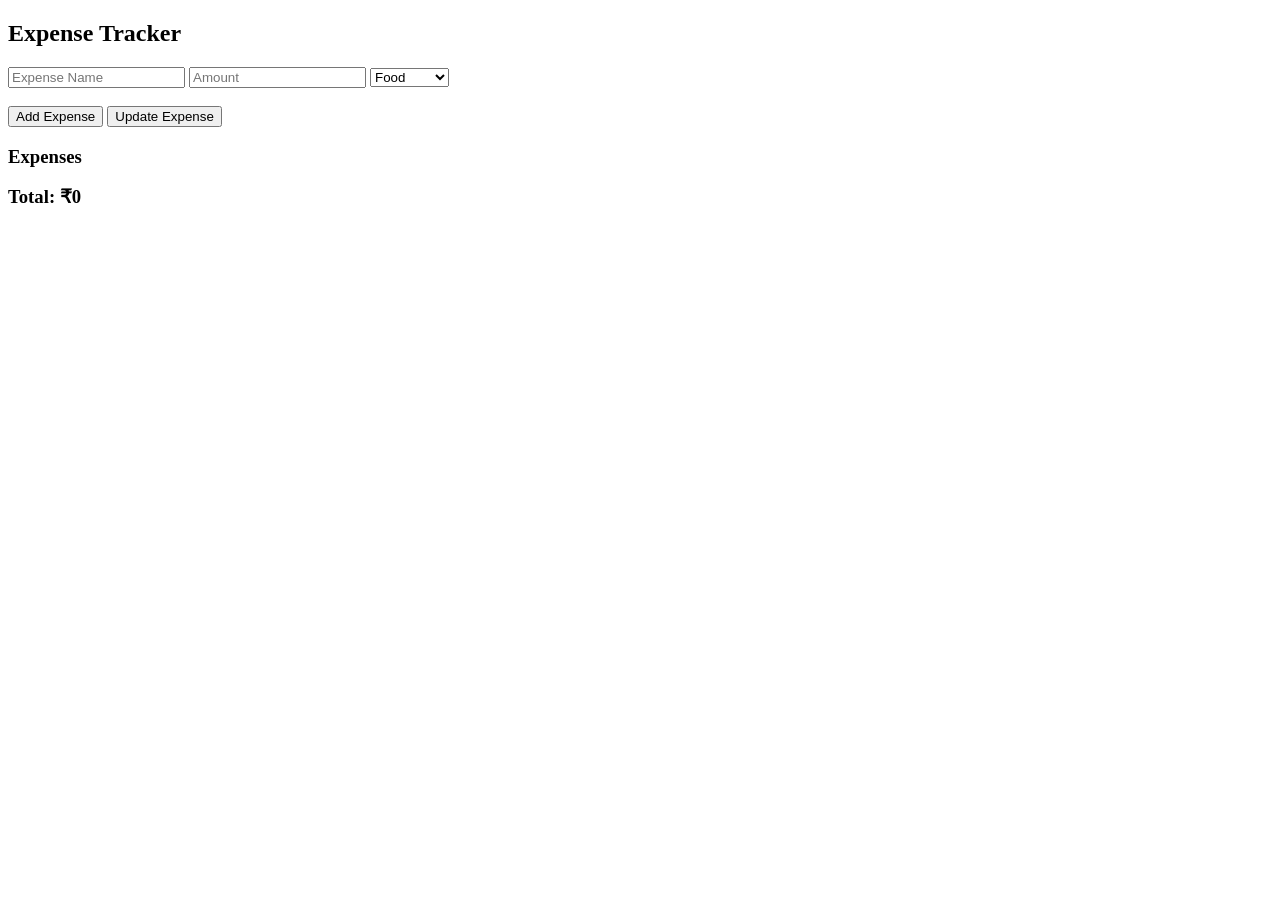
<file: lab_MST/index.html>
<!-- Create an Expense Tracker Web Application where users can add, update, delete expenses and calculate total using

Input fields+

Expense Name
Amount
Category (Food / Travel / Shopping)

Button

Add Expense
Update Expense -->
<!DOCTYPE html>
<html>
<head>
<title>Expense Tracker</title>
</head>
<body>

<h2>Expense Tracker</h2>
<input type="text" id="name" placeholder="Expense Name">
<input type="number" id="amount" placeholder="Amount">

<select id="category">
<option>Food</option>
<option>Travel</option>
<option>Shopping</option>
</select>

<br><br>
<button onclick="addExpense()">Add Expense</button>
<button onclick="updateExpense()">Update Expense</button>

<h3>Expenses</h3>
<ul id="list"></ul>
<h3>Total: ₹<span id="total">0</span></h3>
<script src="script.js"></script>
</body>
</html>
</file>
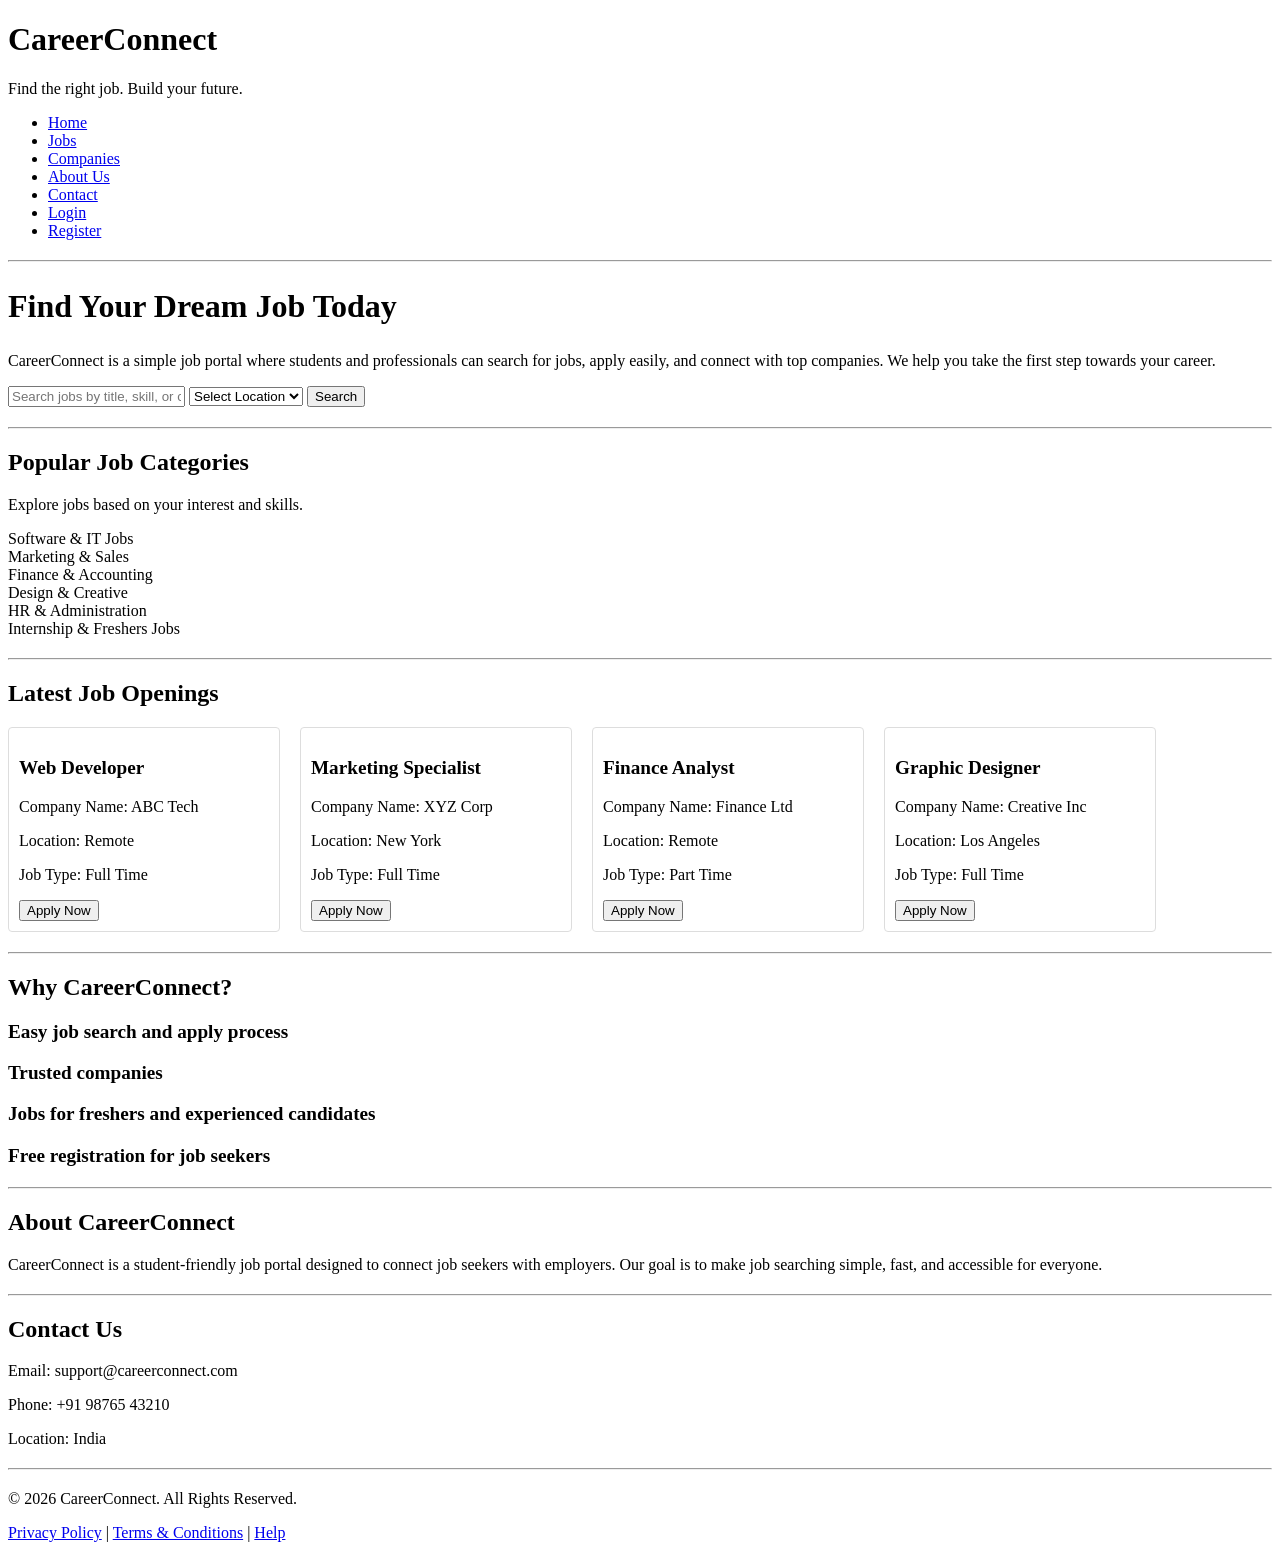
<file: assesment/jobportalhomepage.html>
<!DOCTYPE html>
<html lang="en">
<head>
    <meta charset="UTF-8">
    <title>CareerConnect - Find the Right Job. Build Your Future.</title>
    <style>
        h1 { font-size: 2em; }
        h2 { font-size: 1.5em; }
        h3 { font-size: 1.2em; }
        p { font-size: 1em; }
        hr { margin: 20px 0; }
        .jobs {
            display: flex;
            flex-direction: row;
            gap: 20px;
            overflow-x: auto; 
        }
        .job-card {
            min-width: 250px;
            border: 1px solid #ddd;
            padding: 10px;
            border-radius: 4px;
        }
    </style>
</head>
<body>
    <header>
        <div>
            <h1>CareerConnect</h1>
            <p>Find the right job. Build your future.</p>
        </div>
        <nav>
            <ul>
                <li><a href="#">Home</a></li>
                <li><a href="#">Jobs</a></li>
                <li><a href="#">Companies</a></li>
                <li><a href="#">About Us</a></li>
                <li><a href="#">Contact</a></li>
                <li><a href="#">Login</a></li>
                <li><a href="#">Register</a></li>
            </ul>
        </nav>
    </header>
    <hr>
    <section>
        <h1>Find Your Dream Job Today</h1>
        <p>CareerConnect is a simple job portal where students and professionals can search for jobs, apply easily, and connect with top companies. We help you take the first step towards your career.</p>
        <form onsubmit="searchJobs(); return false;">
            <input type="text" placeholder="Search jobs by title, skill, or company">
            <select>
                <option value="">Select Location</option>
                <option value="city">City</option>
                <option value="remote">Remote</option>
            </select>
            <button type="submit">Search</button>
        </form>
    </section>
    <hr>
    <section>
        <h2>Popular Job Categories</h2>
        <p>Explore jobs based on your interest and skills.</p>
        <div>
            <div>Software & IT Jobs</div>
            <div>Marketing & Sales</div>
            <div>Finance & Accounting</div>
            <div>Design & Creative</div>
            <div>HR & Administration</div>
            <div>Internship & Freshers Jobs</div>
        </div>
    </section>
    <hr>
    <section>
        <h2>Latest Job Openings</h2>
        <div class="jobs">
            <div class="job-card">
                <h3>Web Developer</h3>
                <p>Company Name: ABC Tech</p>
                <p>Location: Remote</p>
                <p>Job Type: Full Time</p>
                <button onclick="applyNow('Web Developer')">Apply Now</button>
            </div>
            <div class="job-card">
                <h3>Marketing Specialist</h3>
                <p>Company Name: XYZ Corp</p>
                <p>Location: New York</p>
                <p>Job Type: Full Time</p>
                <button onclick="applyNow('Marketing Specialist')">Apply Now</button>
            </div>
            <div class="job-card">
                <h3>Finance Analyst</h3>
                <p>Company Name: Finance Ltd</p>
                <p>Location: Remote</p>
                <p>Job Type: Part Time</p>
                <button onclick="applyNow('Finance Analyst')">Apply Now</button>
            </div>
            <div class="job-card">
                <h3>Graphic Designer</h3>
                <p>Company Name: Creative Inc</p>
                <p>Location: Los Angeles</p>
                <p>Job Type: Full Time</p>
                <button onclick="applyNow('Graphic Designer')">Apply Now</button>
            </div>
        </div>
    </section>
    <hr>
    <section>
        <h2>Why CareerConnect?</h2>
        <div>
            <div>
                <h3>Easy job search and apply process</h3>
            </div>
            <div>
                <h3>Trusted companies</h3>
            </div>
            <div>
                <h3>Jobs for freshers and experienced candidates</h3>
            </div>
            <div>
                <h3>Free registration for job seekers</h3>
            </div>
        </div>
    </section>
    <hr>
    <section>
        <h2>About CareerConnect</h2>
        <p>CareerConnect is a student-friendly job portal designed to connect job seekers with employers. Our goal is to make job searching simple, fast, and accessible for everyone.</p>
    </section>
    <hr>
    <section>
        <h2>Contact Us</h2>
        <p>Email: support@careerconnect.com</p>
        <p>Phone: +91 98765 43210</p>
        <p>Location: India</p>
    </section>
    <hr>
    <footer>
        <p>&copy; 2026 CareerConnect. All Rights Reserved.</p>
        <a href="#">Privacy Policy</a> | <a href="#">Terms & Conditions</a> | <a href="#">Help</a>
    </footer>

</body>
</html>
</file>
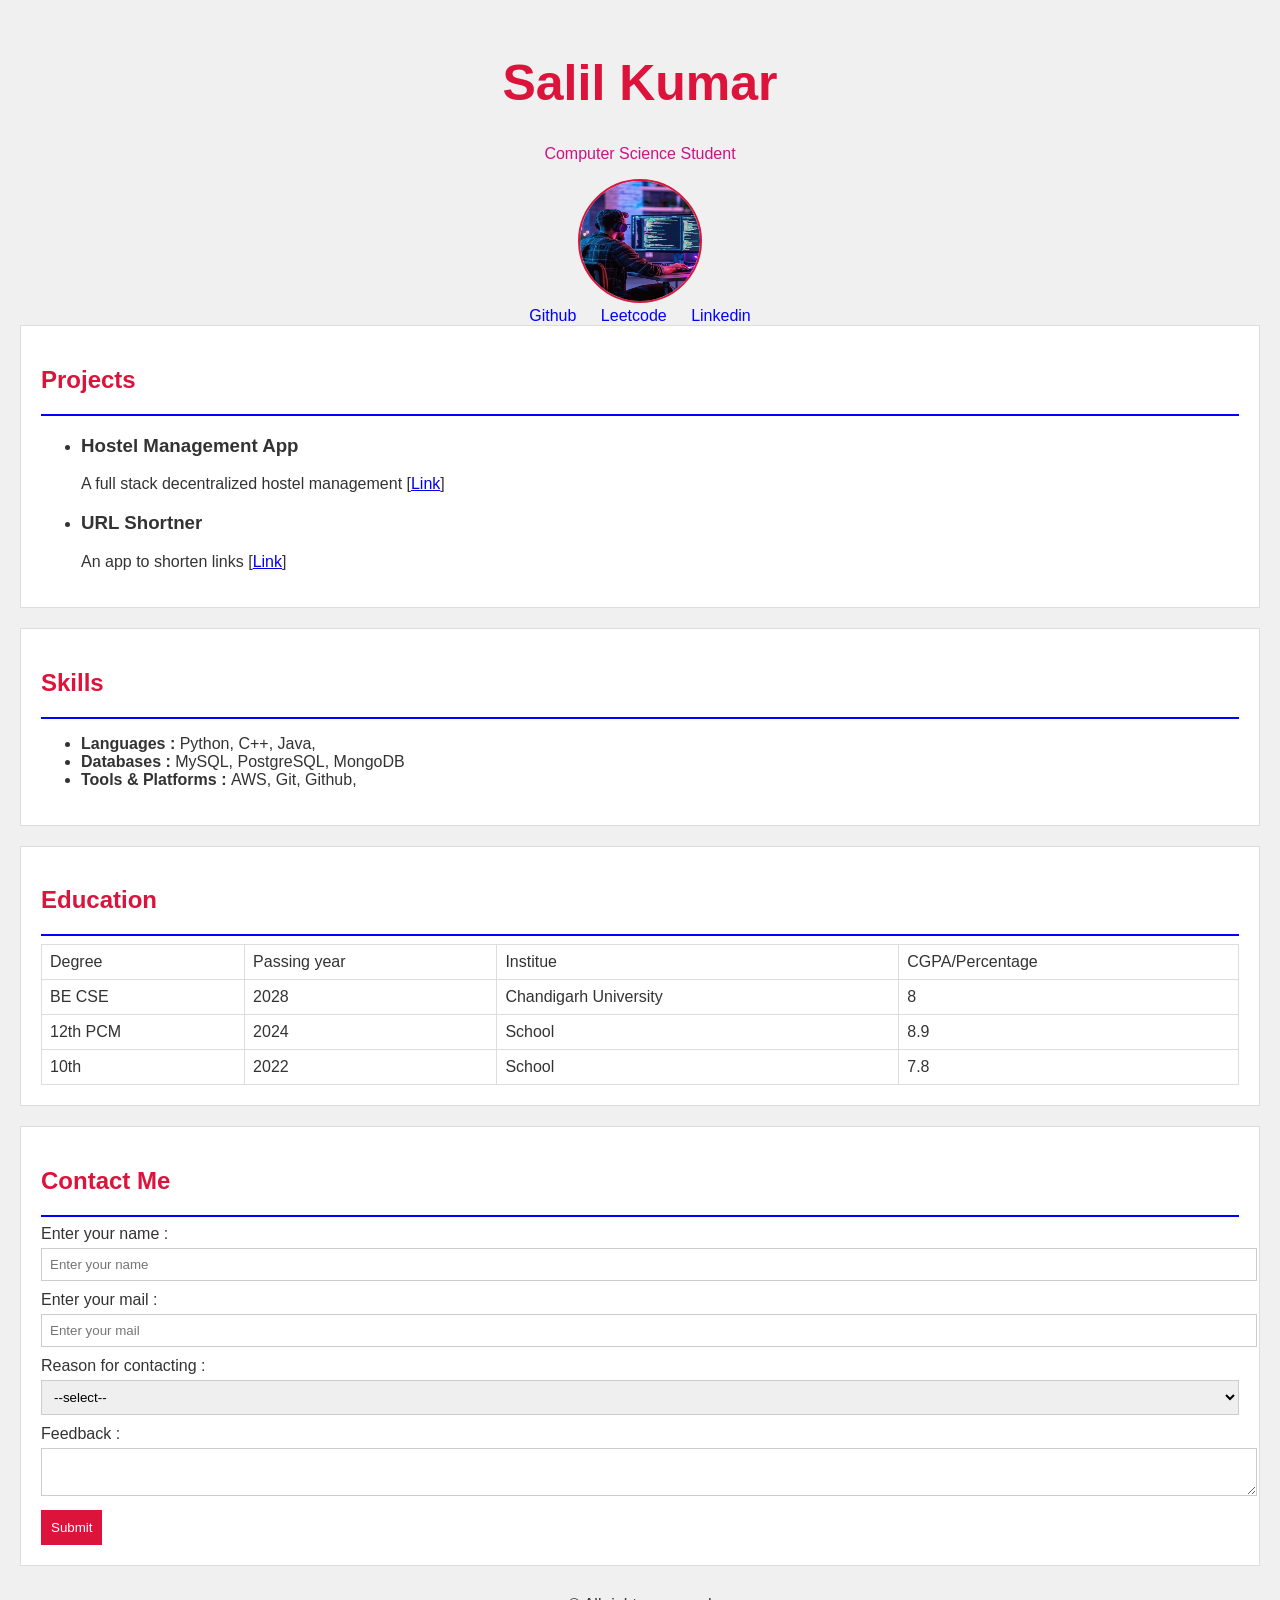
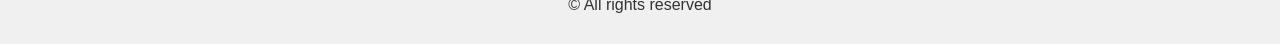
<file: assesment/selfportfolio.html>
<!DOCTYPE html>
<html lang="en">
<head>
    <meta charset="UTF-8">
    <title>Document</title>
    <style>
        body {
            font-family: Arial, sans-serif;
            background-color: #f0f0f0; 
            color: #333; 
            margin: 0;
            padding: 20px;
        }
        h1 {
            font-size: 50px;
            color: crimson; 
        }
        header p {
            color: mediumvioletred; 
        }
        header img {
            border-radius: 50%; 
            border: 2px solid crimson; 
        }
        nav a {
            color: blue; 
            text-decoration: none;
            margin: 0 10px;
        }
        nav a:hover {
            text-decoration: underline;
        }
        section {
            background-color: white;
            padding: 20px;
            margin-bottom: 20px;
            border: 1px solid #ddd; 
        }
        h2 {
            color: crimson;
        }
        hr {
            height: 2px;
            background-color: blue; 
            border: none;
        }
        table {
            width: 100%;
            border-collapse: collapse;
        }
        th, td {
            border: 1px solid #ddd;
            padding: 8px;
            text-align: left;
        }
        th {
            background-color: #f0f0f0;
        }
        form label {
            display: block;
            margin-bottom: 5px;
        }
        input, select, textarea {
            width: 100%;
            padding: 8px;
            margin-bottom: 10px;
            border: 1px solid #ccc;
        }
        button {
            padding: 10px;
            background-color: crimson; 
            color: white;
            border: none;
            cursor: pointer;
        }
        footer {
            text-align: center;
            padding: 10px;
            background-color: #f0f0f0;
        }
    </style>
</head>
<body>
    <header style="text-align: center;">
        <h1>Salil Kumar</h1>
        <p>Computer Science Student</p>
        <img src="img.jpg" height="120" width="120" alt="Profile Picture">
    </header>

    <nav style="text-align: center;">
        <a href="github.com">Github</a>
        <a href="leetcode.com">Leetcode</a>
        <a href="linkedin.com">Linkedin</a>
    </nav>

    <section>
        <h2>Projects</h2>
        <hr>
        <ul>
            <li>
                <h3>Hostel Management App</h3>
                <p>A full stack decentralized hostel management [<a href="github.com">Link</a>]</p>
            </li>
            <li>
                <h3>URL Shortner</h3>
                <p>An app to shorten links [<a href="github.com">Link</a>]</p>
            </li>
        </ul>
    </section>

    <section>
        <h2>Skills</h2>
        <hr>
        <ul>
            <li><b>Languages : </b>Python, C++, Java,</li>
            <li><b>Databases : </b>MySQL, PostgreSQL, MongoDB</li>
            <li><b>Tools & Platforms : </b>AWS, Git, Github,</li>
        </ul>
    </section>

    <section>
        <h2>Education</h2>
        <hr>
        <table border="1">
            <thead>
                <tr>
                    <td>Degree</td>
                    <td>Passing year</td>
                    <td>Institue</td>
                    <td>CGPA/Percentage</td>
                </tr>
            </thead>
            <tbody>
                <tr>
                    <td>BE CSE</td>
                    <td>2028</td>
                    <td>Chandigarh University</td>
                    <td>8</td>
                </tr>
                <tr>
                    <td>12th PCM</td>
                    <td>2024</td>
                    <td>School</td>
                    <td>8.9</td>
                </tr>
                <tr>
                    <td>10th</td>
                    <td>2022</td>
                    <td>School</td>
                    <td>7.8</td>
                </tr>
            </tbody>
        </table>
    </section>

    <section>
        <h2>Contact Me</h2>
        <hr>
        <form>
            <label for="name">Enter your name : </label>
            <input type="text" id="name" name="username" placeholder="Enter your name" required><br>

            <label for="mail">Enter your mail : </label>
            <input type="email" id="mail" name="mail" placeholder="Enter your mail"><br>

            <label for="reason">Reason for contacting : </label>
            <select id="reason">
                <option value="" selected disabled hidden>--select--</option>
                <option value="job">Job Opportunity</option>
                <option value="freelance">Freelance Opportunity</option>
                <option value="training">Training</option>
            </select><br>

            <label for="feedback">Feedback : </label>
            <textarea id="feedback"></textarea><br>

            <button>Submit</button>
        </form>
    </section>

    <footer>
        &copy; All rights reserved
    </footer>
</body>
</html>
</file>
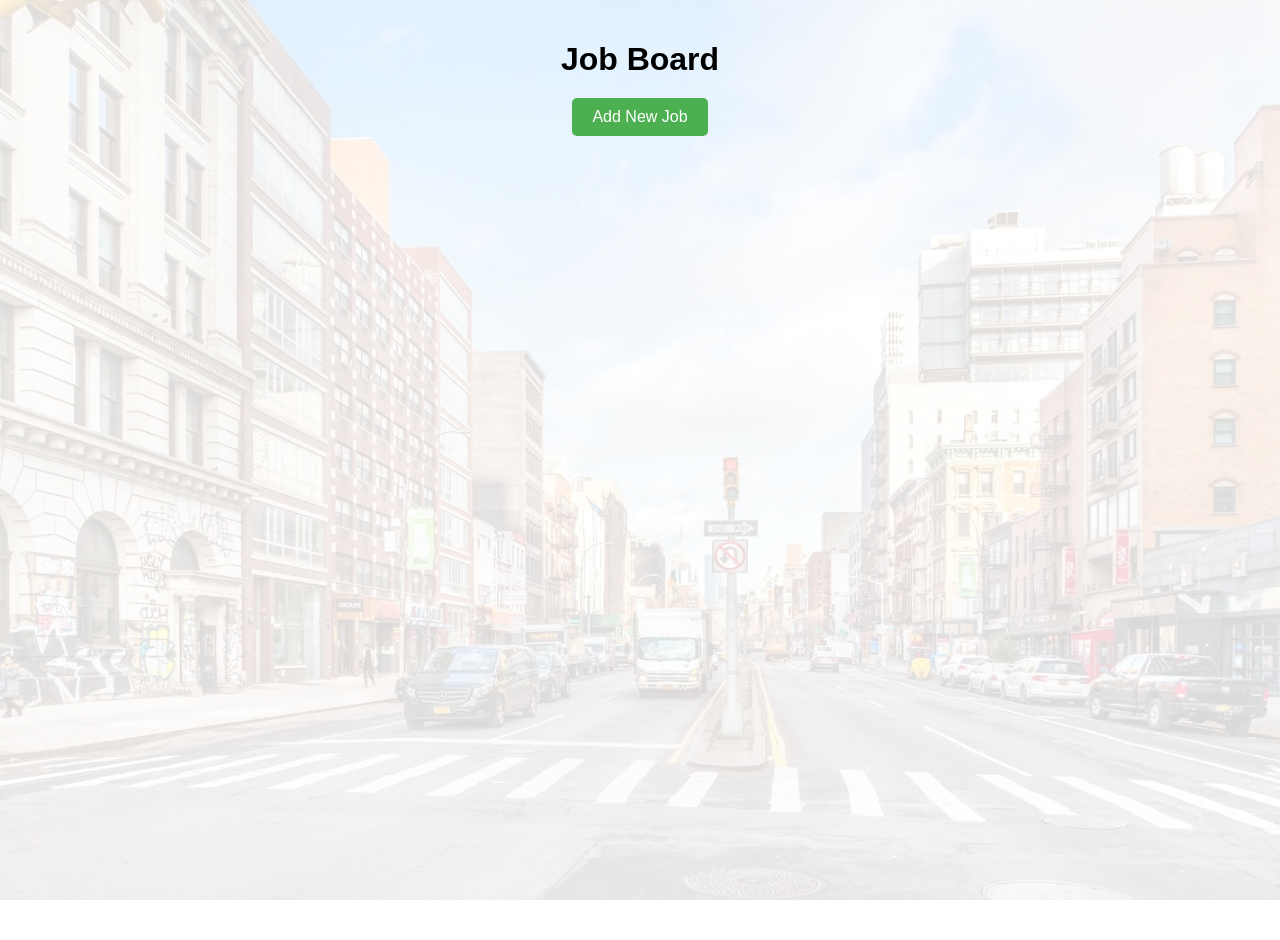
<file: html/asses.html>
<!DOCTYPE html>
<html lang="en">
<head>
    <meta charset="UTF-8">
    <meta name="viewport" content="width=device-width, initial-scale=1.0">
    <title>Job Board</title>
    <link rel="stylesheet" href="style.css">
</head>
<body>
    <div class="page-overlay">
        <h1>Job Board</h1>

        <div class="btn-wrapper">
            <button id="addJobBtn">Add New Job</button>
        </div>
        
        <div id="jobForm">
            <h3>Add Job Details</h3>
            <input type="text" id="title" placeholder="Job Title" required>
            <input type="text" id="company" placeholder="Company" required>
            <input type="text" id="salary" placeholder="Salary (e.g. 30,000 INR/month)" required>
            <input type="text" id="desc" placeholder="Description" required>
            <button onclick="saveJob()">Save Job</button>
            <button onclick="cancelAdd()">Cancel</button>
        </div>
        
        <div id="jobContainer"></div>
    </div>

    <script src="scriptt.js"></script>
</body>
</html>
</file>
<file: html/style.css>
html, body {
    height: 100%;
    margin: 0;
    padding: 0;
}
body {
    font-family: Arial, sans-serif;
    background: url('bg.jpg') no-repeat center center fixed;
    background-size: cover;
}

.page-overlay {
    background-color: rgba(255, 255, 255, 0.85);
    min-height: 100vh;
    padding: 20px;
}

h1 {
    text-align: center;
    margin-bottom: 20px;
}

/* wrapper to center the button horizontally */
.btn-wrapper {
    text-align: center;
    margin-bottom: 20px;
}

#addJobBtn {
    background-color: #4CAF50;
    color: white;
    padding: 10px 20px;
    border: none;
    border-radius: 5px;
    cursor: pointer;
    font-size: 16px;
    display: inline-block; /* works with text-align:center */
}
#addJobBtn:hover {
    background-color: #45a049;
}

#jobForm {
    background: white;
    padding: 20px;
    border-radius: 8px;
    margin: 0 auto 20px auto;
    box-shadow: 0 2px 4px rgba(0,0,0,0.1);
    display: none;
    max-width: 500px;
}
#jobForm h3 {
    margin-top: 0;
}
#jobForm input {
    width: 100%;
    padding: 10px;
    margin: 8px 0;
    border: 1px solid #ddd;
    border-radius: 4px;
    box-sizing: border-box;
}
#jobForm button {
    margin-top: 10px;
    padding: 8px 14px;
    border: none;
    border-radius: 4px;
    cursor: pointer;
}
#jobForm button:first-of-type {
    background-color: #3498db;
    color: white;
}
#jobForm button:last-of-type {
    background-color: #bdc3c7;
}

/* Container for job cards */
#jobContainer {
    text-align: left;
    margin-top: 10px;
}

.job-card {
    background: white;
    border: 1px solid #ddd;
    border-radius: 8px;
    padding: 16px 20px;
    margin: 10px;
    width: 320px;          /* same width for all cards */
    min-height: 190px;     /* same minimum height */
    display: inline-block;
    vertical-align: top;
    box-shadow: 0 2px 4px rgba(0,0,0,0.1);
    transition: transform 0.1s ease, box-shadow 0.1s ease;

    white-space: normal;
    word-wrap: break-word;
    overflow-wrap: break-word;
}
.job-card:hover {
    transform: scale(1.02);
    box-shadow: 0 4px 10px rgba(0,0,0,0.2);
    background-color: #fafafa;
}

.job-title {
    font-size: 18px;
    font-weight: bold;
    margin-bottom: 6px;
}
.job-company {
    color: #777;
    margin-bottom: 6px;
}
.job-salary {
    color: #27ae60;
    font-weight: bold;
    margin-bottom: 8px;
}
.job-desc {
    color: #333;
    margin-bottom: 12px;
}

.apply-btn {
    background-color: #2ecc71;
    color: white;
    border: none;
    padding: 6px 12px;
    border-radius: 4px;
    cursor: pointer;
    font-size: 13px;
    margin-right: 6px;
}
.apply-btn:hover {
    background-color: #27ae60;
}

.delete-btn {
    background-color: #e74c3c;
    color: white;
    border: none;
    padding: 6px 12px;
    border-radius: 4px;
    cursor: pointer;
    font-size: 13px;
}
.delete-btn:hover {
    background-color: #c0392b;
}
</file>
